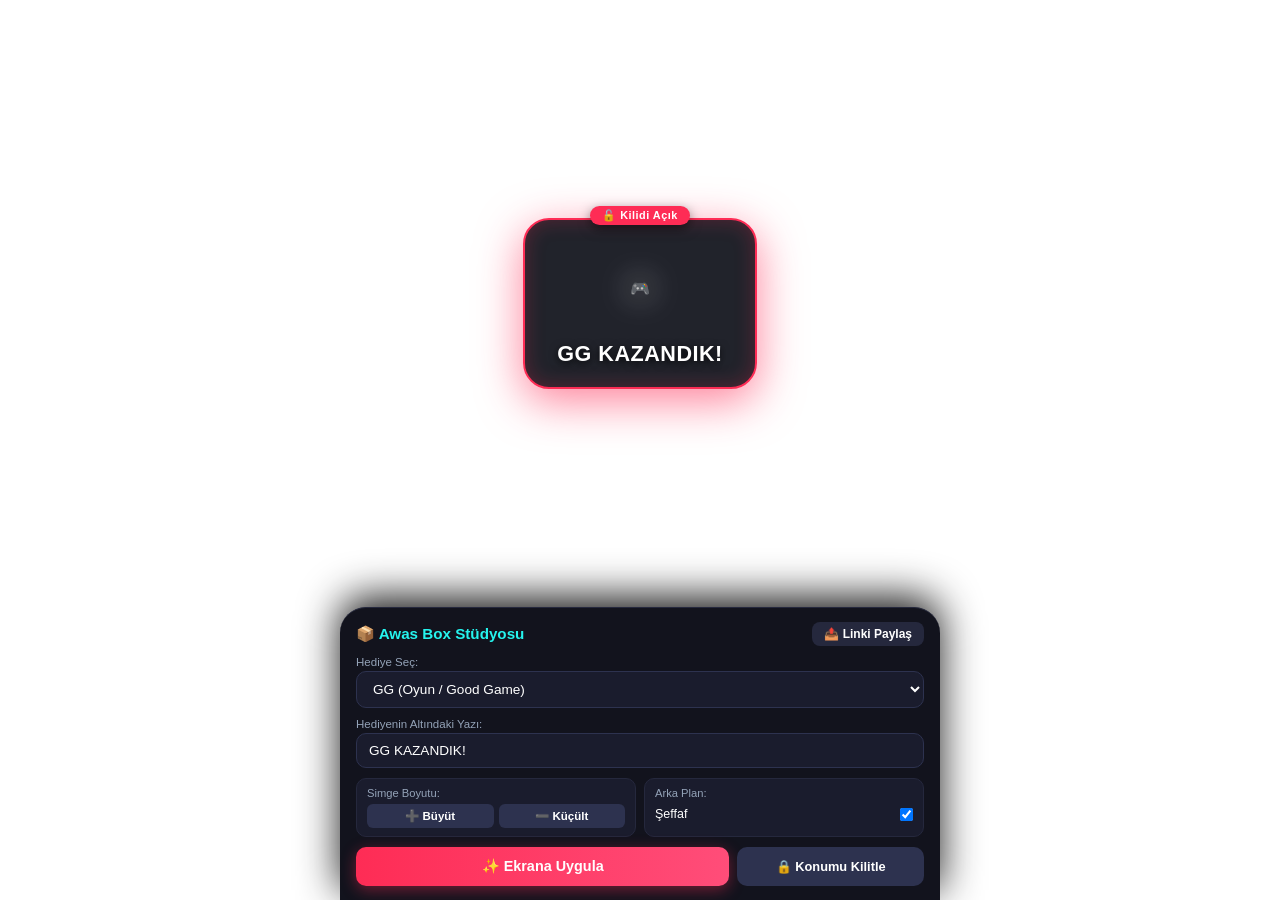
<file: İndex.html>
<!DOCTYPE html>
<html lang="tr">
<head>
    <meta charset="UTF-8">
    <meta name="viewport" content="width=device-width, initial-scale=1.0">
    <title>Awas Box - TikTok Live Overlay</title>
    <link rel="stylesheet" href="style.css">
</head>
<body class="transparent-bg">
    <div class="app-container">
        <!-- Canlı Overlay Sahnesi -->
        <main class="overlay-stage" id="overlay-stage">
            <div class="card-display" id="card-display">
                <div class="lock-badge" id="lock-badge">🔓 Kilidi Açık</div>
                <div class="gift-icon-box" id="gift-box">
                    <span id="gift-emoji">🎮</span>
                </div>
                <div class="gift-text-box" id="gift-text-display">
                    GG KAZANDIK!
                </div>
            </div>
        </main>

        <!-- Kontrol Paneli -->
        <section class="control-panel">
            <div class="panel-header">
                <h2>📦 Awas Box Stüdyosu</h2>
                <button class="btn-share" onclick="shareApp()">📤 Linki Paylaş</button>
            </div>

            <!-- Hediye Seçimi -->
            <div class="form-group">
                <label for="gift-select">Hediye Seç:</label>
                <select id="gift-select" onchange="updateGiftIcon()">
                    <option value="🎮">GG (Oyun / Good Game)</option>
                    <option value="🌹">Gül (Rose)</option>
                    <option value="🦁">Aslan (Lion)</option>
                    <option value="🪄">Zafer Asası (Magic Wand)</option>
                    <option value="🛥️">Yat (Yacht)</option>
                    <option value="🚁">Helikopter (Helicopter)</option>
                    <option value="🚀">Roket (Rocket)</option>
                    <option value="👑">Kral Tacı (Crown)</option>
                    <option value="💎">Elmas (Diamond)</option>
                    <option value="🏎️">Spor Araba (Car)</option>
                    <option value="🦄">Unicorn</option>
                    <option value="☕">Kahve (Coffee)</option>
                    <option value="🔥">Alev (Fire)</option>
                    <option value="❤️">Kalp (Heart)</option>
                </select>
            </div>

            <!-- Yazı Girişi -->
            <div class="form-group">
                <label for="gift-text-input">Hediyenin Altındaki Yazı:</label>
                <input type="text" id="gift-text-input" placeholder="Örn: GG Hediyesi Atan Kuralları Koyar!" value="GG KAZANDIK!">
            </div>

            <!-- Boyut, Şeffaflık ve Kilit Kontrolleri -->
            <div class="controls-grid">
                <div class="control-box">
                    <label>Simge Boyutu:</label>
                    <div class="btn-group">
                        <button class="btn-sm" onclick="changeSize(5)">➕ Büyüt</button>
                        <button class="btn-sm" onclick="changeSize(-5)">➖ Küçült</button>
                    </div>
                </div>

                <div class="control-box">
                    <label>Arka Plan:</label>
                    <div class="toggle-wrapper">
                        <span id="bg-label">Şeffaf</span>
                        <input type="checkbox" id="transparent-toggle" checked onchange="toggleBackground()">
                    </div>
                </div>
            </div>

            <!-- Uygula / Kilitle Butonları -->
            <div class="action-buttons">
                <button class="btn-apply" onclick="applySettings()">✨ Ekrana Uygula</button>
                <button class="btn-lock" id="btn-lock-toggle" onclick="toggleLockState()">🔒 Konumu Kilitle</button>
            </div>
        </section>
    </div>

    <script src="script.js"></script>
</body>
</html>
</file>
<file: style.css>
* {
    box-sizing: border-box;
    margin: 0;
    padding: 0;
    font-family: -apple-system, BlinkMacSystemFont, "Segoe UI", Roboto, Helvetica, Arial, sans-serif;
}

body.transparent-bg {
    background: transparent !important;
}

body.solid-bg {
    background: #090a0f !important;
}

body {
    color: #ffffff;
    height: 100vh;
    height: 100dvh;
    overflow: hidden;
    touch-action: none;
}

.app-container {
    display: flex;
    flex-direction: column;
    height: 100%;
    max-width: 600px;
    margin: 0 auto;
    position: relative;
}

.overlay-stage {
    flex: 1;
    display: flex;
    justify-content: center;
    align-items: center;
    padding: 20px;
    position: relative;
    overflow: hidden;
}

/* Sürüklenebilir Şık Kutu (Ödül Paneli) */
.card-display {
    display: flex;
    flex-direction: column;
    align-items: center;
    justify-content: center;
    background: rgba(15, 17, 26, 0.92);
    border: 2.5px solid #fe2c55;
    border-radius: 26px;
    padding: 20px 32px;
    backdrop-filter: blur(25px);
    box-shadow: 0 12px 45px rgba(254, 44, 85, 0.6), inset 0 0 20px rgba(254, 44, 85, 0.25);
    text-align: center;
    position: absolute;
    cursor: grab;
    user-select: none;
    touch-action: none;
    transition: box-shadow 0.3s ease, border-color 0.3s ease;
}

.card-display:active {
    cursor: grabbing;
}

.card-display.locked {
    border-color: #25f4ee;
    box-shadow: 0 12px 45px rgba(37, 244, 238, 0.6), inset 0 0 20px rgba(37, 244, 238, 0.25);
    cursor: not-allowed;
}

.lock-badge {
    position: absolute;
    top: -14px;
    background: #fe2c55;
    font-size: 0.68rem;
    font-weight: 800;
    padding: 3px 12px;
    border-radius: 14px;
    color: #fff;
    box-shadow: 0 4px 12px rgba(0,0,0,0.5);
    letter-spacing: 0.5px;
}

.card-display.locked .lock-badge {
    background: #25f4ee;
    color: #090a0f;
}

.gift-icon-box {
    width: 85px;
    height: 85px;
    display: flex;
    justify-content: center;
    align-items: center;
    margin-top: 6px;
    margin-bottom: 10px;
    filter: drop-shadow(0 0 16px rgba(255, 255, 255, 0.8));
    transition: width 0.2s ease, height 0.2s ease;
}

.gift-icon-box img {
    width: 100%;
    height: 100%;
    object-fit: contain;
    border-radius: 12px;
}

.gift-text-box {
    font-size: 1.35rem;
    font-weight: 900;
    color: #ffffff;
    text-shadow: 0 2px 8px rgba(0, 0, 0, 0.95);
    word-break: break-word;
    max-width: 260px;
    letter-spacing: 0.5px;
}

/* Kontrol Paneli */
.control-panel {
    background-color: #12131d;
    border-top: 1px solid #25283d;
    padding: 14px 16px;
    border-top-left-radius: 26px;
    border-top-right-radius: 26px;
    display: flex;
    flex-direction: column;
    gap: 10px;
    box-shadow: 0 -10px 40px rgba(0, 0, 0, 0.9);
    z-index: 10;
}

.panel-header {
    display: flex;
    justify-content: space-between;
    align-items: center;
}

.control-panel h2 {
    font-size: 0.95rem;
    color: #25f4ee;
}

.btn-share {
    background: #25283d;
    border: none;
    color: #fff;
    padding: 5px 12px;
    border-radius: 8px;
    font-size: 0.75rem;
    font-weight: bold;
    cursor: pointer;
}

.form-group {
    display: flex;
    flex-direction: column;
    gap: 3px;
}

.form-group label {
    font-size: 0.72rem;
    color: #94a3b8;
}

select, input[type="text"] {
    width: 100%;
    padding: 9px 12px;
    background-color: #1a1c2d;
    border: 1px solid #2d324f;
    border-radius: 10px;
    color: #fff;
    font-size: 0.85rem;
    outline: none;
    transition: border-color 0.2s;
}

select:focus, input[type="text"]:focus {
    border-color: #fe2c55;
}

.controls-grid {
    display: grid;
    grid-template-columns: 1fr 1fr;
    gap: 8px;
}

.control-box {
    background-color: #1a1c2d;
    padding: 8px 10px;
    border-radius: 10px;
    display: flex;
    flex-direction: column;
    gap: 5px;
    border: 1px solid #25283d;
}

.control-box label {
    font-size: 0.7rem;
    color: #94a3b8;
}

.btn-group {
    display: flex;
    gap: 5px;
}

.btn-sm {
    flex: 1;
    padding: 5px;
    background-color: #2d324f;
    border: none;
    border-radius: 6px;
    color: #fff;
    font-weight: bold;
    font-size: 0.72rem;
    cursor: pointer;
}

.btn-sm:active {
    background-color: #fe2c55;
}

.toggle-wrapper {
    display: flex;
    justify-content: space-between;
    align-items: center;
    font-size: 0.78rem;
    padding: 3px 0;
}

.action-buttons {
    display: grid;
    grid-template-columns: 2fr 1fr;
    gap: 8px;
}

.btn-apply {
    width: 100%;
    padding: 11px;
    background: linear-gradient(90deg, #fe2c55, #ff4d79);
    border: none;
    border-radius: 10px;
    color: #fff;
    font-weight: bold;
    font-size: 0.9rem;
    cursor: pointer;
    box-shadow: 0 4px 15px rgba(254, 44, 85, 0.4);
}

.btn-lock {
    width: 100%;
    padding: 11px;
    background-color: #2d324f;
    border: none;
    border-radius: 10px;
    color: #fff;
    font-weight: bold;
    font-size: 0.8rem;
    cursor: pointer;
}

.btn-lock.locked {
    background-color: #25f4ee;
    color: #090a0f;
}
</file>
